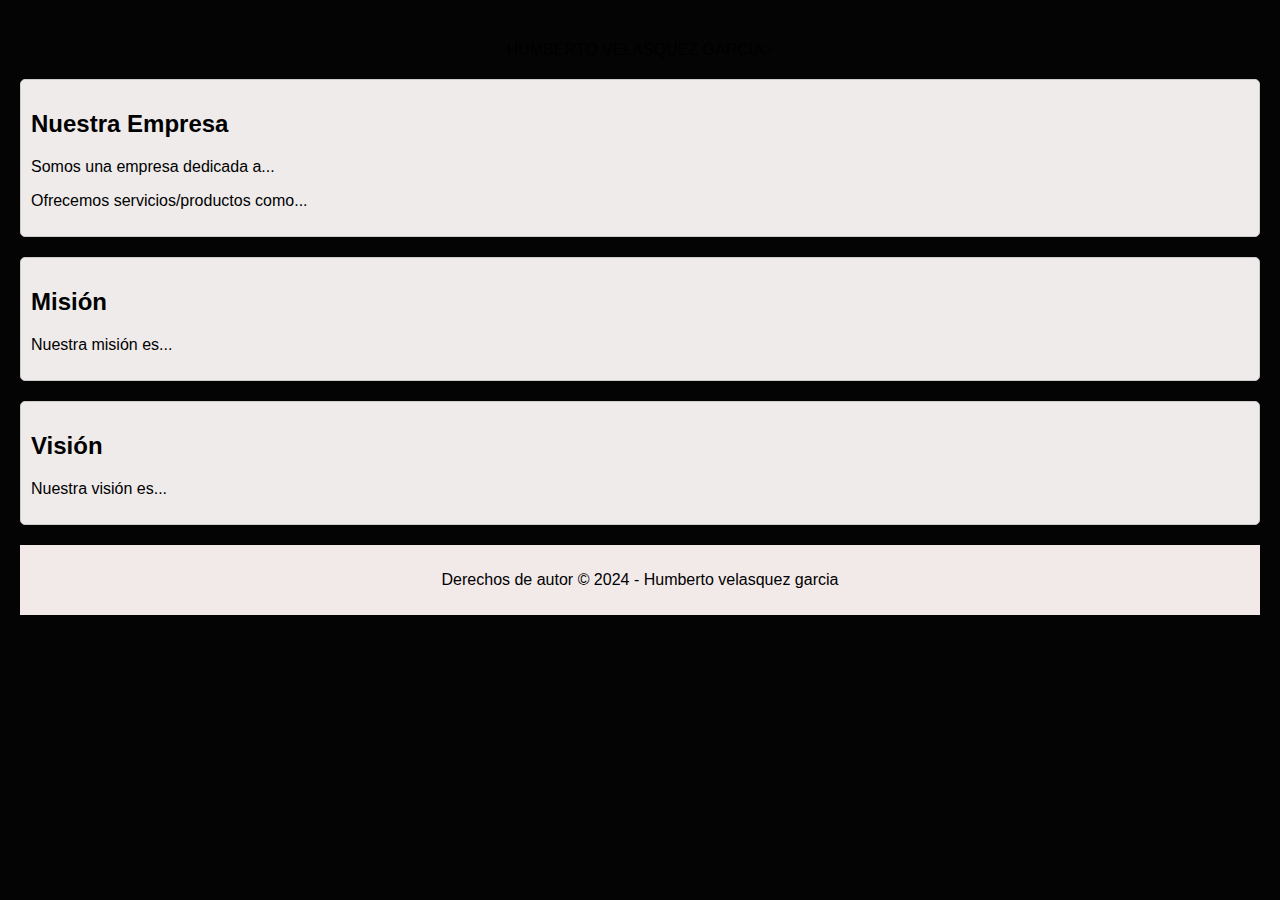
<file: acerca.html>
<!DOCTYPE html>
<html lang="es">
<head>
    <meta charset="UTF-8">
    <title>Humberto velasquez garcia </title>
    <style>
        /* Estilos */
        body {
            font-family: Arial, sans-serif;
            margin: 0;
            padding: 20px;
            background-color: #040404;
        }

        header {
            text-align: center;
            margin-bottom: 20px;
        }

        .info {
            border: 1px solid #ccc;
            border-radius: 5px;
            padding: 10px;
            margin-bottom: 20px;
            background-color: #efebeb;
        }

        footer {
            text-align: center;
            margin-top: 20px;
            padding: 10px 0;
            background-color: #f2e9e9;
        }
    </style>
</head>
<body>
    <header>
        <h1></h1>
        <p>HUMBERTO VELASQUEZ GARCIA>
        </p>
    </header>

    <div class="info">
        <h2>Nuestra Empresa</h2>
        <p>Somos una empresa dedicada a...</p>
        <p>Ofrecemos servicios/productos como...</p>
    </div>

    <div class="info">
        <h2>Misión</h2>
        <p>Nuestra misión es...</p>
    </div>

    <div class="info">
        <h2>Visión</h2>
        <p>Nuestra visión es...</p>
    </div>

    <footer>
        <p>Derechos de autor © 2024 - Humberto velasquez garcia</p>
    </footer>
</body>
</html>
</file>
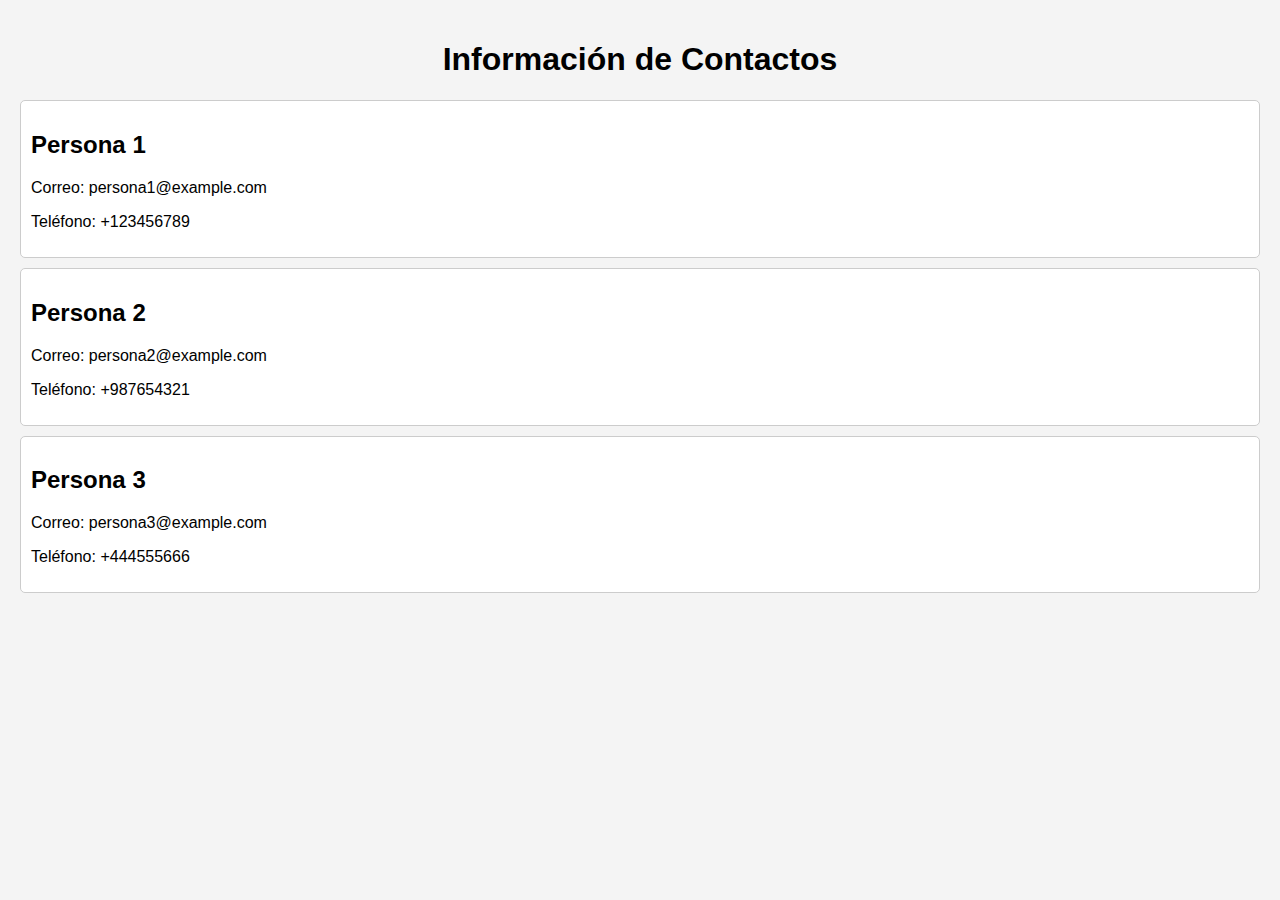
<file: contacto.html>
<!DOCTYPE html>
<html lang="es">
<head>
    <meta charset="UTF-8">
    <title>Información de Contactos</title>
    <style>
        /* Estilos */
        body {
            font-family: Arial, sans-serif;
            margin: 0;
            padding: 20px;
            background-color: #f4f4f4;
        }

        h1 {
            text-align: center;
        }

        .contacto {
            border: 1px solid #ccc;
            border-radius: 5px;
            padding: 10px;
            margin-bottom: 10px;
            background-color: #fff;
        }
    </style>
</head>
<body>
    <h1>Información de Contactos</h1>

    <div class="contacto">
        <h2>Persona 1</h2>
        <p>Correo: persona1@example.com</p>
        <p>Teléfono: +123456789</p>
    </div>

    <div class="contacto">
        <h2>Persona 2</h2>
        <p>Correo: persona2@example.com</p>
        <p>Teléfono: +987654321</p>
    </div>

    <div class="contacto">
        <h2>Persona 3</h2>
        <p>Correo: persona3@example.com</p>
        <p>Teléfono: +444555666</p>
    </div>
</body>
</html>
</file>
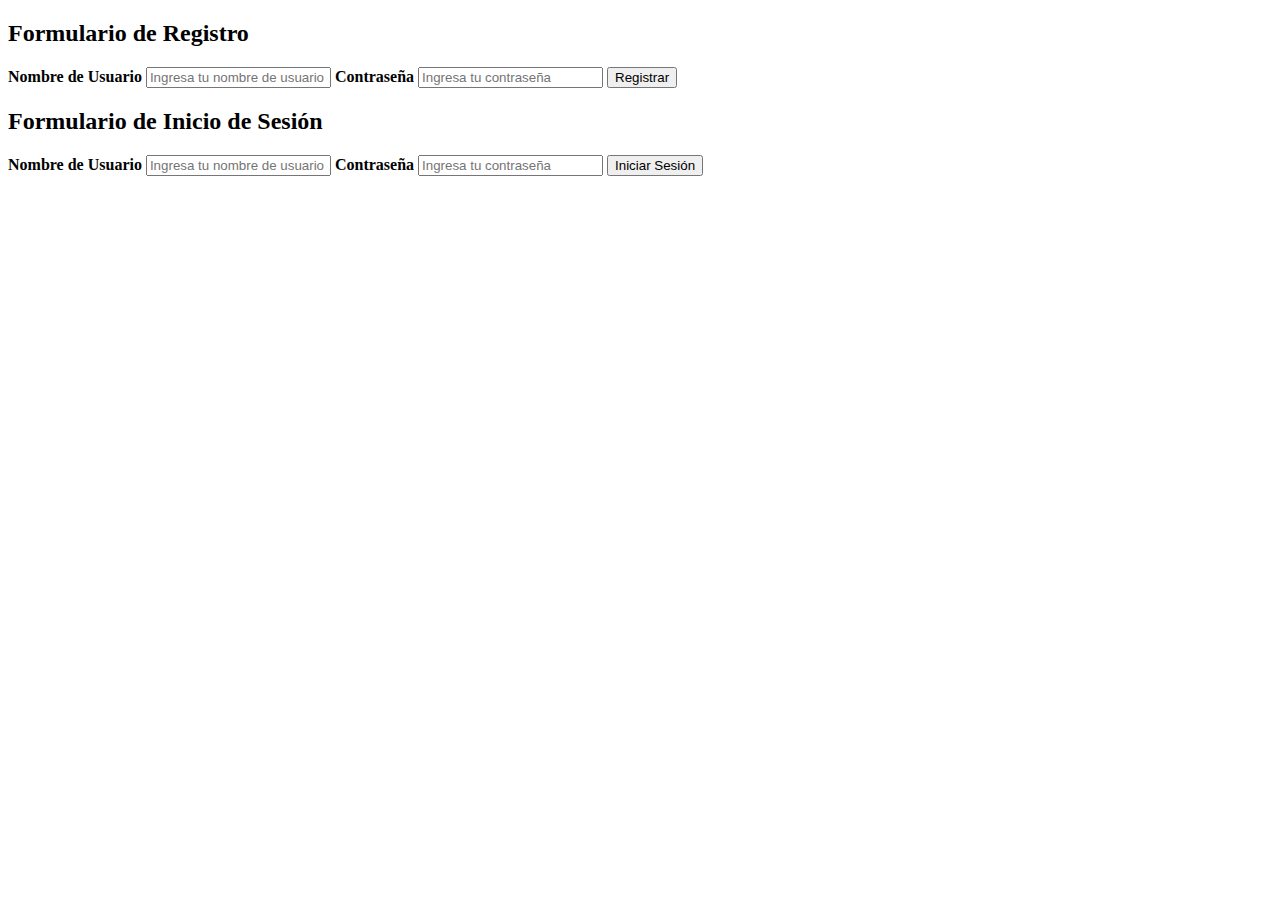
<file: login.html>
<!DOCTYPE html>
<html>
<body>

<h2>Formulario de Registro</h2>

<form action="register.php" method="post">
  <div class="container">
    <label for="uname"><b>Nombre de Usuario</b></label>
    <input type="text" placeholder="Ingresa tu nombre de usuario" name="uname" required>

    <label for="psw"><b>Contraseña</b></label>
    <input type="password" placeholder="Ingresa tu contraseña" name="psw" required>

    <button type="submit">Registrar</button>
  </div>
</form>

<h2>Formulario de Inicio de Sesión</h2>

<form action="login.php" method="post">
  <div class="container">
    <label for="uname"><b>Nombre de Usuario</b></label>
    <input type="text" placeholder="Ingresa tu nombre de usuario" name="uname" required>

    <label for="psw"><b>Contraseña</b></label>
    <input type="password" placeholder="Ingresa tu contraseña" name="psw" required>

    <button type="submit">Iniciar Sesión</button>
  </div>
</form>

</body>
</html>
</file>
